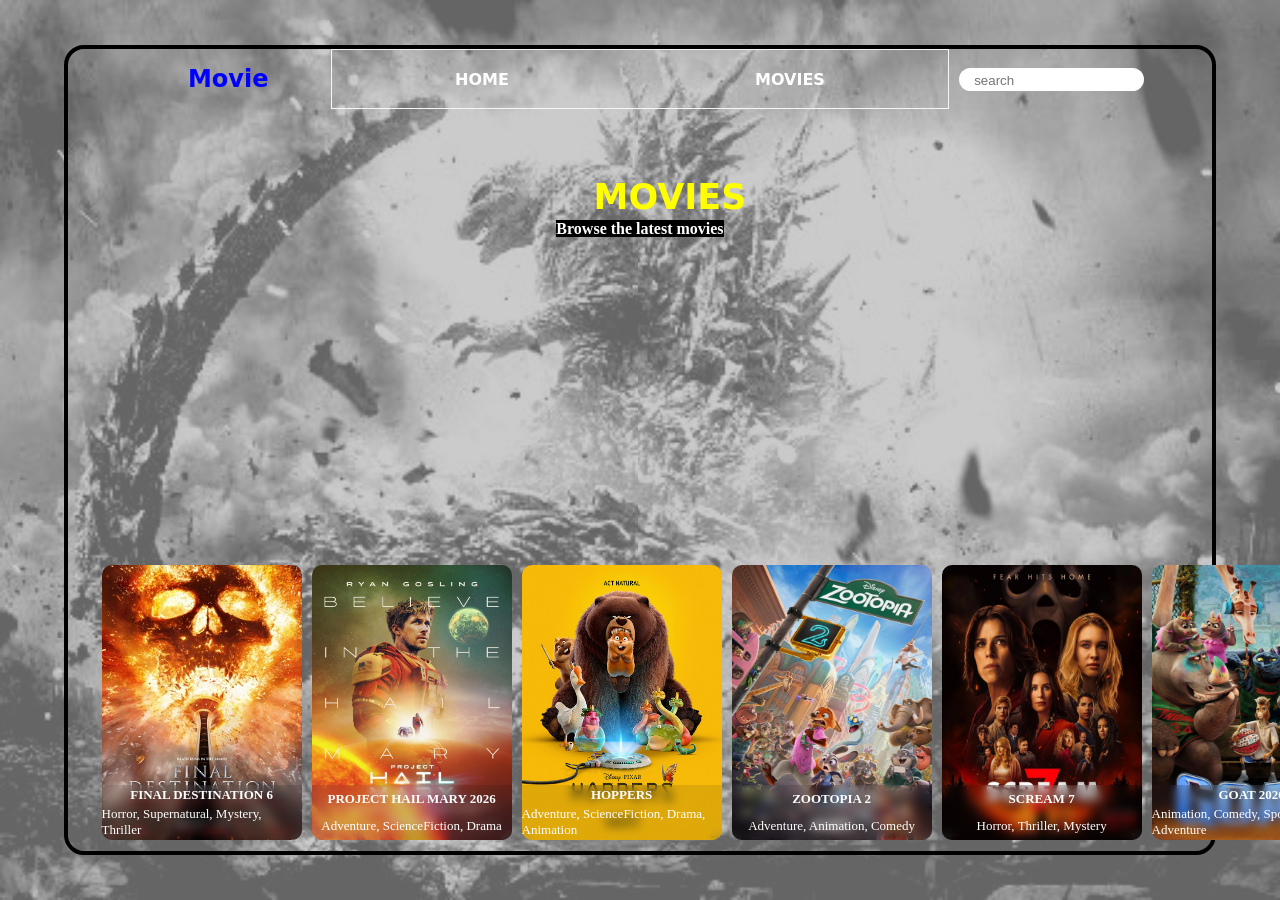
<file: cards.html>
<!DOCTYPE html>
<html>
<head>
    <meta charset="UTF-8">
    <meta name="viewport" content="width=device-width, initial-scale=1.0">
    <link rel="stylesheet" href="style.css">
    <link rel="stylesheet" href="https://cdn.jsdelivr.net/npm/bootstrap-icons@1.13.1/font/bootstrap-icons.min.css">
    <title>MOVIES</title>
</head>
<body>
<header>
    <nav>
        <h2 class="brand"><b><font color="blue">Movie</font></b></h2>
        <ul>
           <li><a href="index.html">HOME</a></li>
           <li><a href="cards.html">MOVIES</a></li>
        </ul>
        <div class="search">
            <input type="text" placeholder="search">
        </div>
    </nav>
    <section>
        <div class="content">
            <h1><span><font color="yellow"><center>MOVIES</center></font></span></h1>
            <b><div class="subtitle"><center><font style="background-color: black;" color="white">Browse the latest movies</center></div></font></b>
        </div>
    </section>
    <div class="cards">
        <a href="https://www.youtube.com/watch?v=UWMzKXsY9A4">
            <div class="card">
                <img src="Final_Destination_Bloodlines_(2025)_poster.jpg" alt="Final Destination 6">
                <div class="content">
                    <h4>FINAL DESTINATION 6</h4>
                    <p>Horror, Supernatural, Mystery, Thriller</p>
                </div>
            </div>
        </a>
        <a href="#">
            <div class="card">
                <img src="MV5BNTkwNzJiYTctNzI3NC00NjE1LTlhYjktY2Q5MTdmMWFmNzcxXkEyXkFqcGc@._V1_.jpg" alt="Project Hail Mary 2026">
                <div class="content">
                    <h4>PROJECT HAIL MARY 2026</h4>
                    <p>Adventure, ScienceFiction, Drama</p>
                </div>
            </div>
        </a>
        <a href="https://www.youtube.com/watch?v=PypDSyIRRSs">
            <div class="card">
                <img src="unnamed.jpg" alt="Hoppers">
                <div class="content">
                    <h4>HOPPERS</h4>
                    <p>Adventure, ScienceFiction, Drama, Animation</p>
                </div>
            </div>
        </a>
        <a href="https://www.youtube.com/watch?v=BjkIOU5PhyQ">
            <div class="card">
                <img src="MV5BYjg1Mjc3MjQtMTZjNy00YWVlLWFhMWEtMWI3ZTgxYjJmNmRlXkEyXkFqcGc@._V1_FMjpg_UX1000_.jpg" alt="Zootopia 2">
                <div class="content">
                    <h4>ZOOTOPIA 2</h4>
                    <p>Adventure, Animation, Comedy</p>
                </div>
            </div>
        </a>
        <a href="https://www.youtube.com/watch?v=UJrghaPJ0RY">
            <div class="card">
                <img src="new-poster-for-scream-7-v0-mz6ttvquxbdg1.webp" alt="Scream 7">
                <div class="content">
                    <h4>SCREAM 7</h4>
                    <p>Horror, Thriller, Mystery</p>
                </div>
            </div>
        </a>
        <a href="https://www.youtube.com/watch?v=ggZA2oi8S5s">
            <div class="card">
                <img src="iPQz8VYeI3FUqNqKa3YJhInO8eZ.webp" alt="GOAT 2026">
                <div class="content">
                    <h4><b>GOAT 2026</b></h4>
                    <p>Animation, Comedy, Sports, Adventure</p>
                </div>
            </div>
        </a>
        <a href="https://www.youtube.com/watch?v=nb_fFj_0rq8">
            <div class="card">
                <img src="bRBeSHfGHwkEpImlhxPmOcUsaeg.jpg" alt="Avatar Fire And Ash">
                <div class="content">
                    <h4>AVATAR FIRE AND ASH</h4>
                    <p>Action&Adventure, Fantasy, Drama</p>
                </div>
            </div>
        </a>
    </div>
</header>
</body>
</html>
</file>
<file: style.css>
*{
    padding: 0px;
    margin: auto;
    box-sizing: border-box;    
}
body{
    position: relative;
    width: 100%;
    height: 100vh;
    background: darkgray;
    display: flex;
    align-items: center;
    justify-content: center;
}
body::before{
    content: '';
    position: absolute;
    width: 100%;
    height: 100%;
    background: url('GEA7s62XkAA_Zjd.jpg')no-repeat center center/cover;
    backdrop-filter: blur(5px);
    opacity: .40;
}
header{
    position: relative;
    width: 90%;
    height: 90%;
    border: 4px solid black;
    border-radius: 20px; 
    z-index: 2;
}
header .main_img{
    position: absolute;
    width: 100%;
    height: 100%;
    top: 0px;
    border-radius: 20px;
    z-index: -1;
    filter: blur(3px);
}
header nav{
    width: 90%;
    height: 7.5%;
    /*border: 1px solid white;*/
    margin: auto;
    display: flex;
    align-items: center;
    justify-content: space-between;
}
header nav .brand{
    width: 20%;
    height: 100%;
    /*border: 1px solid whitesmoke;*/
    color: white;
    font-family: "system-ui";
    display: flex;
    align-items: flex-end;
    justify-content: flex-start;
}
header nav ul{
    width: 60%;
    height: 100%;
    border: 1px solid whitesmoke;
    display: flex;
    align-items: flex-end;
    justify-content: center;
}
header nav ul li{
    list-style-type: none;
    padding: 3px 10px;
}
header nav ul li a{
    color: white;
    text-decoration: none;
    font-family: "system-ui";
    font-family: 15px;
    font-weight: bold;
    transition: all .3s ease-in-out;
}
header nav ul li a:hover{
    color: black;
}
header nav .search{
    width: 20%;
    height: 100%;
    display: flex;
    align-items: flex-end;
    justify-content: flex-end;
}
header nav .search input{
    width: 90%;
    padding: 5px 0px 3px 15px;
    border-radius: 20px;
    border: none;
    outline: none;
}
/* nav end */
header section{
    /*border: 1px solid black;*/
    width: 95%;
    height: 56%;
    margin: auto;
    display: flex;
    align-items: center;
    justify-content: flex-start;
}
header section .content{
    /*border: 1px solid black;*/
    width: 400px;
    height: 70%;
}
header section .content h1{
    color: black;
    font-family: 'system-ui';
    font-size: 35px;
    padding-left: 60px;
}
header section .content h1 span{
    background-color: yellow;
    padding: 0px 0px;
}
header section .content h3{
    color: yellow;
    font-family: "system-ui";
}
header section .content .rateing{
    color: whitesmoke;
    font-size: 14px;
    margin-top: 15px;
    color: gold;
}
header section .content .subtitle{
    color: white;
    margin-top: 3px;
}
header section .content .subtitle span{
    padding: 0px 5px;
}
header section .content .btns{
    margin-top: 5px;
    display: flex;
}
header section .content .btns button{
    background: whitesmoke;
    border: none;
    outline: none;
    padding: 9px 14px;
    cursor: pointer;
    font-size: 18px;
    transition: all .3s ease-in-out;
}
header section .content .btns button:nth-child(2){
    background: gainsboro;
}
header section .content .btns button:nth-child(2):hover{
    background: darkcyan;
}
header section .content .btns button:hover{
    background: cyan;
}
header section .content .btns button .bi{
    color: black;
    transition: all .3s ease-in-out;
}
header section .content .btns button:hover .bi{
    color: white;
}
header section .content .btns button .bi-cloud-arrow-down-fill{
    color: white;
}
header section .content .btns button:hover .bi-cloud-arrow-down-fill{
    color: black;
}
header section .content p{
    color: gold;
    font-size: 15px;
    font-family: sans-serif;
    margin-top: 15px;
}
/*card start*/       
header .cards{
    /*border: 1px solid black;*/
    width: 95%;
    height: 36%;
    margin: auto;
    display: flex;
    align-items: center;
    justify-content: space-between;
}
header .cards .card{
    position: relative;
    width: 200px;
    height: 275px;
    /*border: 1px solid red;*/
    margin: 0px 5px;
    border-radius: 10px;
}
header .cards .card img{
    width: 100%;
    height: 100%;
    border-radius: 10px;
}
header .cards .card .content{
    position: absolute;
    width: 100%;
    height: 20%;
    border-radius: 0px 0px 10px 10px;
    /*background: red;*/
    display: flex;
    align-items: center;
    justify-content: center;
    flex-direction: column;
    bottom: 0;
    z-index: 2;
}
header .cards .card .content::before{
    content: '';
    position: absolute;
    width: 100%;
    height: 100%;
    border-radius: 0px 0px 10px 10px;
    background: rgb(25, 25, 25, 0.1);
    backdrop-filter: blur(5px);
    z-index: -1;
}
header .cards .card .content h4{
    color: white;
    font-size: 13px;
}
header .cards .card .content p{
    color: white;
    font-size: 13px;
}
header .cards a {
    text-decoration: none;
    color: inherit;
}
@media only screen and (max-width: 1190px){
    header .cards{
        overflow-x: auto;
    }
}
</file>
